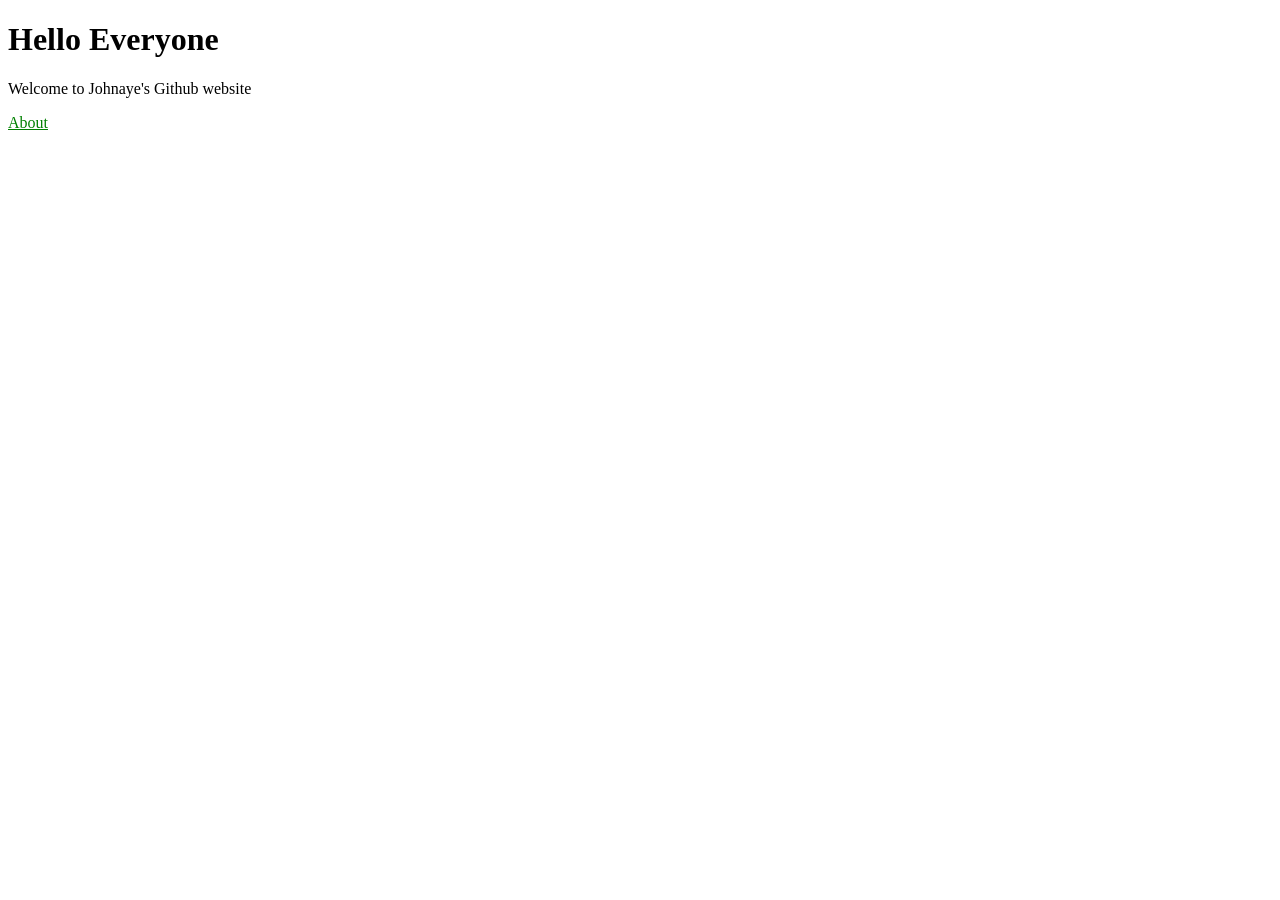
<file: index.html>
<!DOCTYPE html>
<html>
<head>
    <title>Johnaye's Github</title>
    <link rel="stylesheet" href="style.css">
</head>
<body>
     <script>
    let name = prompt("What’s your name?");
    alert("Welcome, " + name + "!");
</script>
    <h1>Hello Everyone</h1>
    <p>Welcome to Johnaye's Github website</p>
    <a href="./about.html">About</a>
</body>
</html>
</file>
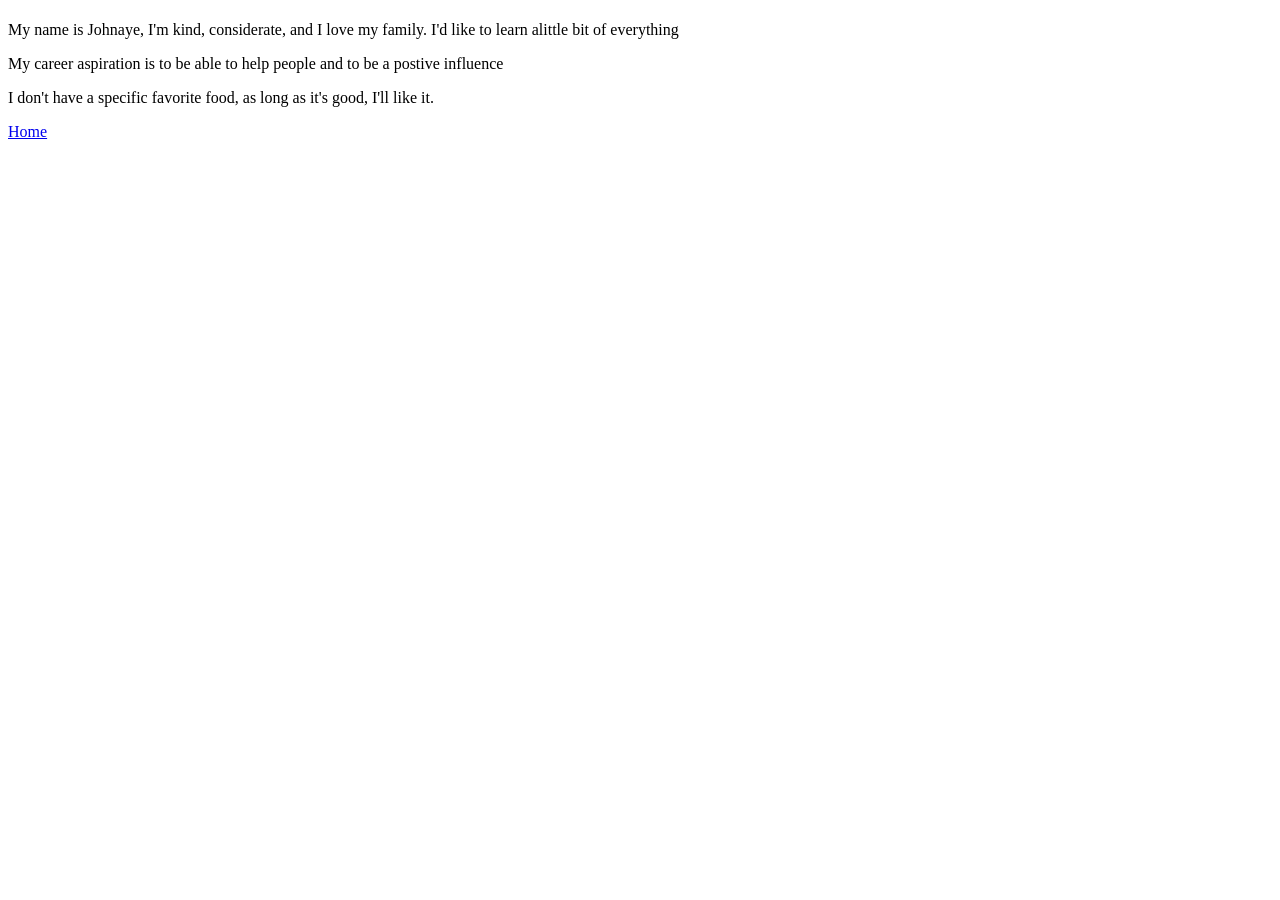
<file: about.html>
<!DOCTYPE html>
<html lang="en">
<head>
    <meta charset="UTF-8">
    <meta name="viewport" content="width=device-width, initial-scale=1.0">
    <title>About Me</title>
    <!-- What about the CSS? -->
</head>
<body>
    <!-- Set a page heading -->
    <h1></h1>
    <!-- Replace the InnerHTML text below with what is being asked for -->
    <p>My name is Johnaye, I'm kind, considerate, and I love my family.  I'd like to learn alittle bit of everything</p>
    <p>My career aspiration is to be able to help people and to be a postive influence</p>
    <p>I don't have a specific favorite food, as long as it's good, I'll like it.</p>
    <!-- Correct the link to the Homepage and Customize the Link Text -->
      <a href="./index.html">Home</a>
</body> 
</html>
</file>
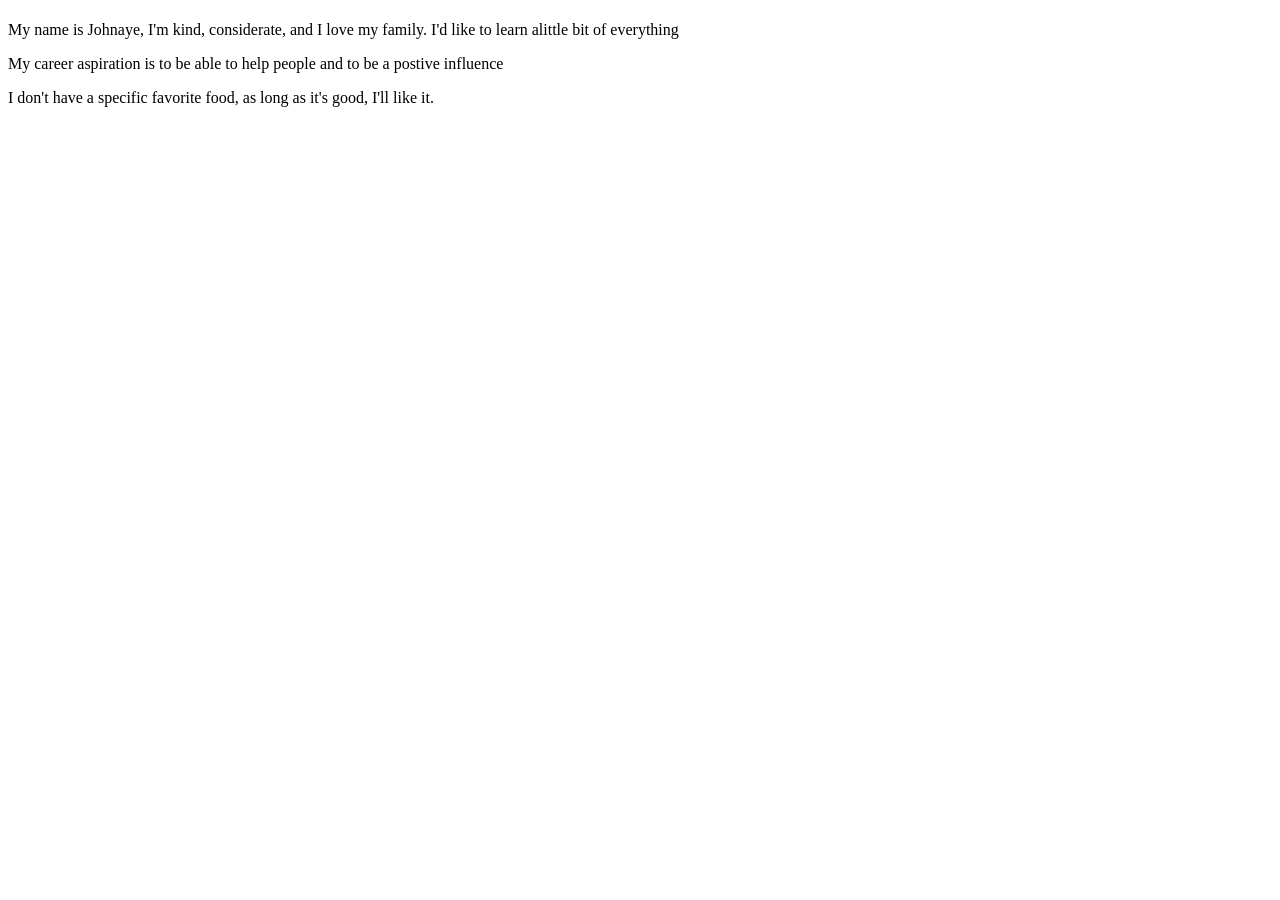
<file: About.html>
<!DOCTYPE html>
<html lang="en">
<head>
    <meta charset="UTF-8">
    <meta name="viewport" content="width=device-width, initial-scale=1.0">
    <title>About Me</title>
    <!-- What about the CSS? -->
</head>
<body>
    <!-- Set a page heading -->
    <h1></h1>
    <!-- Replace the InnerHTML text below with what is being asked for -->
    <p>My name is Johnaye, I'm kind, considerate, and I love my family.  I'd like to learn alittle bit of everything</p>
    <p>My career aspiration is to be able to help people and to be a postive influence</p>
    <p>I don't have a specific favorite food, as long as it's good, I'll like it.</p>
    <!-- Correct the link to the Homepage and Customize the Link Text -->
    <a href="https://sweetheart00075-design.github.io/Challenge726/>About</a>
</body> 
</html>
</file>
<file: style.css>
a {
    color: Green;
}
</file>
